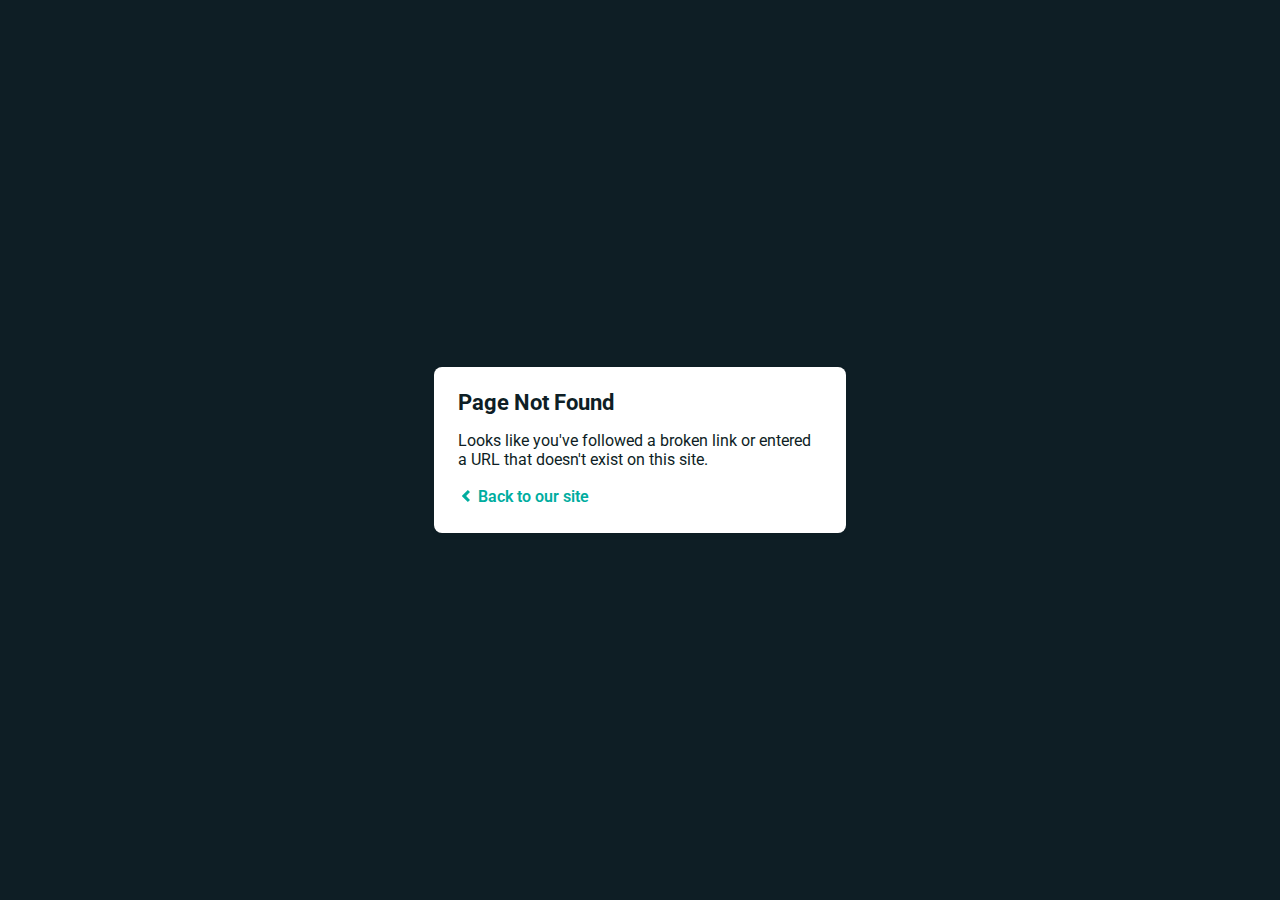
<file: css/owl.video.play.html>
<!DOCTYPE html>
<html>
  
<!-- Mirrored from www.pratikdabhi.com/css/owl.video.play.html by HTTrack Website Copier/3.x [XR&CO'2014], Mon, 19 Feb 2024 02:18:42 GMT -->
<!-- Added by HTTrack --><meta http-equiv="content-type" content="text/html;charset=utf-8" /><!-- /Added by HTTrack -->
<head>
    <meta charset="utf-8">
    <meta name="viewport" content="width=device-width, initial-scale=1.0, maximum-scale=1.0, user-scalable=no">

    <title>Page Not Found</title>
    <link href='https://fonts.googleapis.com/css?family=Roboto:400,700&amp;subset=latin,latin-ext' rel='stylesheet' type='text/css'>
    <style>
    body {
      font-family: -apple-system, BlinkMacSystemFont, "Segoe UI", Roboto, Helvetica, Arial, sans-serif, "Apple Color Emoji", "Segoe UI Emoji", "Segoe UI Symbol";
      background: rgb(14, 30, 37);
      color: white;
      overflow: hidden;
      margin: 0;
      padding: 0;
    }

    h1 {
      margin: 0;
      font-size: 22px;
      line-height: 24px;
    }

    .main {
      position: relative;
      display: flex;
      flex-direction: column;
      align-items: center;
      justify-content: center;
      height: 100vh;
      width: 100vw;
    }

    .card {
      position: relative;
      display: flex;
      flex-direction: column;
      width: 75%;
      max-width: 364px;
      padding: 24px;
      background: white;
      color: rgb(14, 30, 37);
      border-radius: 8px;
      box-shadow: 0 2px 4px 0 rgba(14, 30, 37, .16);
    }

    a {
      margin: 0;
      text-decoration: none;
      font-weight: 600;
      line-height: 24px;
      color: #00ad9f;
    }

    a svg {
      position: relative;
      top: 2px;
    }

    a:hover,
    a:focus {
      text-decoration: underline;
      color: #007A70;
    }

    a:hover svg path{
      fill: #007A70;
    }

    p:last-of-type {
      margin: 0;
    }

    </style>
  </head>
  <body>
    <div class="main">
      <div class="card">
        <div class="header">
          <h1>Page Not Found</h1>
        </div>
        <div class="body">
          <p>Looks like you've followed a broken link or entered a URL that doesn't exist on this site.</p>
          <p>
            <a id="back-link" href="../index.html">
              <svg xmlns="http://www.w3.org/2000/svg" width="16" height="16" viewBox="0 0 16 16">
                <path fill="#00ad9f" d="M11.9998836,4.09370803 L8.55809517,7.43294953 C8.23531459,7.74611298 8.23531459,8.25388736 8.55809517,8.56693769 L12,11.9062921 L9.84187871,14 L4.24208544,8.56693751 C3.91930485,8.25388719 3.91930485,7.74611281 4.24208544,7.43294936 L9.84199531,2 L11.9998836,4.09370803 Z"/>
              </svg>
              Back to our site
             </a>
          </p>
        </div>
      </div>
    </div>
    <script>
      (function() {
        if (document.referrer && document.location.host && document.referrer.match(new RegExp("^https?://" + document.location.host))) {
          document.getElementById("back-link").setAttribute("href", document.referrer);
        }
      })();
    </script>
  </body>

<!-- Mirrored from www.pratikdabhi.com/css/owl.video.play.html by HTTrack Website Copier/3.x [XR&CO'2014], Mon, 19 Feb 2024 02:18:42 GMT -->
</html>
</file>
